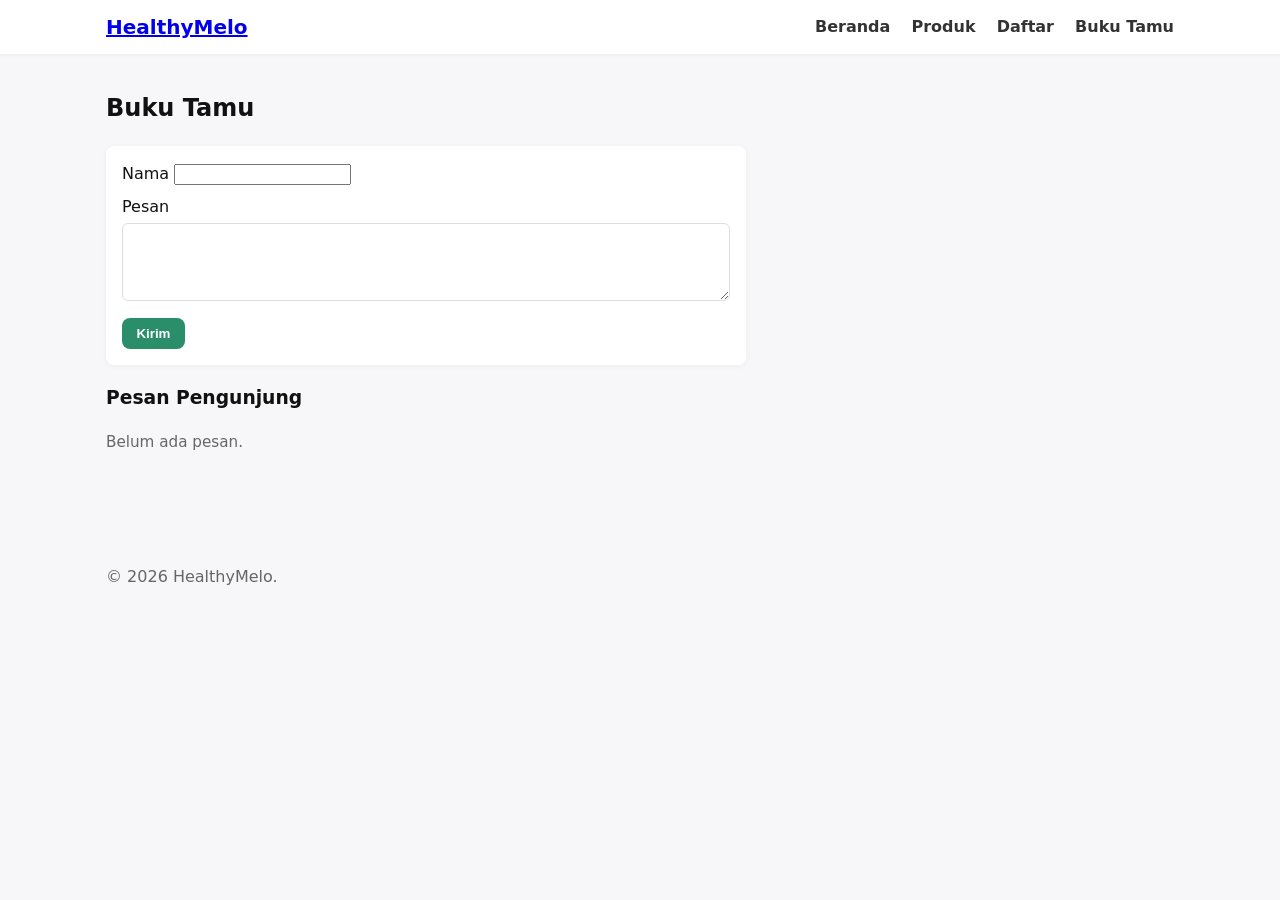
<file: Pemrograman Web I/contact.html>
<!doctype html>
<html lang="id">
<head>
  <meta charset="utf-8" />
  <meta name="viewport" content="width=device-width,initial-scale=1" />
  <title>Buku Tamu — HealthyMelo</title>
  <link rel="stylesheet" href="styles.css">
</head>
<body>
  <header class="site-header">
    <div class="container">
      <h1 class="brand"><a href="index.html">HealthyMelo</a></h1>
      <nav>
        <a href="index.html">Beranda</a>
        <a href="products.html">Produk</a>
        <a href="register.html">Daftar</a>
        <a href="contact.html">Buku Tamu</a>
      </nav>
    </div>
  </header>

  <main class="container">
    <h2>Buku Tamu</h2>

    <form id="guestForm" class="form-card">
      <label>Nama
        <input name="name" required>
      </label>

      <label>Pesan
        <textarea name="message" rows="4" required></textarea>
      </label>

      <button class="btn" type="submit">Kirim</button>
    </form>

    <section>
      <h3>Pesan Pengunjung</h3>
      <div id="guestList"></div>
    </section>
  </main>

  <footer class="site-footer">
    <div class="container">
      <p>&copy; <span id="year5"></span> HealthyMelo.</p>
    </div>
  </footer>

  <script>
    const form = document.getElementById('guestForm');
    const listEl = document.getElementById('guestList');

    function renderGuests() {
      const g = JSON.parse(localStorage.getItem('guests') || '[]').reverse();
      listEl.innerHTML = g.map(item => `
        <div class="guest">
          <strong>${escapeHtml(item.name)}</strong>
          <p>${escapeHtml(item.message)}</p>
          <small class="muted">${new Date(item.at).toLocaleString()}</small>
        </div>
      `).join('') || '<p class="muted">Belum ada pesan.</p>';
    }

    form.addEventListener('submit', e=>{
      e.preventDefault();
      const data = new FormData(form);
      const guest = { name: data.get('name'), message: data.get('message'), at: new Date().toISOString() };
      const arr = JSON.parse(localStorage.getItem('guests') || '[]');
      arr.push(guest);
      localStorage.setItem('guests', JSON.stringify(arr));
      form.reset();
      renderGuests();
    });

    function escapeHtml(str) {
      return String(str).replace(/[&<>"']/g, s => ({'&':'&amp;','<':'&lt;','>':'&gt;','"':'&quot;',"'":"&#39;"}[s]));
    }

    document.getElementById('year5').textContent = new Date().getFullYear();
    renderGuests();
  </script>
</body>
</html>
</file>
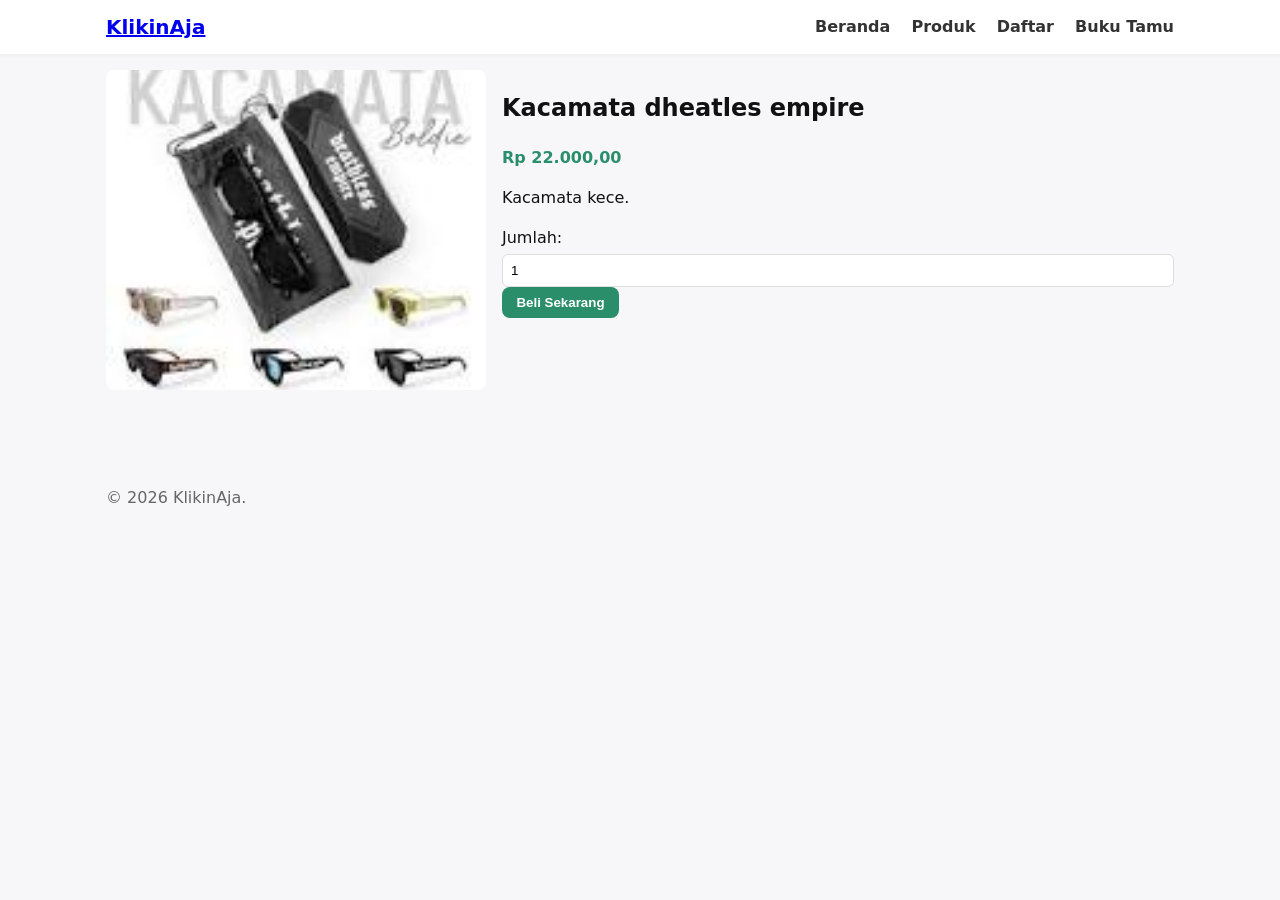
<file: Pemrograman Web I/product-detail.html>
<!doctype html>
<html lang="id">
<head>
  <meta charset="utf-8" />
  <meta name="viewport" content="width=device-width,initial-scale=1" />
  <title>Detail Produk — KlikinAja</title>
  <link rel="stylesheet" href="styles.css">
</head>
<body>
  <header class="site-header">
    <div class="container">
      <h1 class="brand"><a href="index.html">KlikinAja</a></h1>
      <nav>
        <a href="index.html">Beranda</a>
        <a href="products.html">Produk</a>
        <a href="register.html">Daftar</a>
        <a href="contact.html">Buku Tamu</a>
      </nav>
    </div>
  </header>

  <main class="container">
    <div id="detail"></div>
  </main>

  <footer class="site-footer">
    <div class="container">
      <p>&copy; <span id="year3"></span> KlikinAja.</p>
    </div>
  </footer>

  <script>
    // Sama seperti data di products.html
    const products = [
      { id: 1, name: "Kacamata dheatles empire", price: 22000, img: "img/kacamata.jpg", desc: "Kacamata kece." },
      { id: 2, name: "Kaos Polos hitam", price: 28000, img: "img/Kaos Polos.jpg", desc: "bahan tebal bagus." },
      { id: 3, name: "Sepatu hitam Docmart", price: 35000, img: "img/Sepatu hitam.jpg", desc: "Sepatu hitam keren." }
    ];

    function currency(id) {
      return new Intl.NumberFormat('id-ID', { style: 'currency', currency: 'IDR' }).format(id);
    }

    const params = new URLSearchParams(window.location.search);
    const id = Number(params.get('id')) || 1;
    const p = products.find(x => x.id === id) || products[0];

    const detail = document.getElementById('detail');
    detail.innerHTML = `
      <div class="product-detail">
        <img alt="${p.name}" src="${p.img}">
        <div>
          <h2>${p.name}</h2>
          <p class="price">${currency(p.price)}</p>
          <p>${p.desc}</p>
          <form id="buyForm">
            <label>Jumlah:
              <input type="number" name="qty" min="1" value="1" required>
            </label>
            <button class="btn" type="submit">Beli Sekarang</button>
          </form>
          <p id="message"></p>
        </div>
      </div>
    `;

    document.getElementById('buyForm').addEventListener('submit', function(e){
      e.preventDefault();
      const qty = Number(this.qty.value);
      document.getElementById('message').textContent = `Terima kasih! Anda memilih ${qty} item. (Demo — belum ada sistem pembayaran)`;
    });

    document.getElementById('year3').textContent = new Date().getFullYear();
  </script>
</body>
</html>
</file>
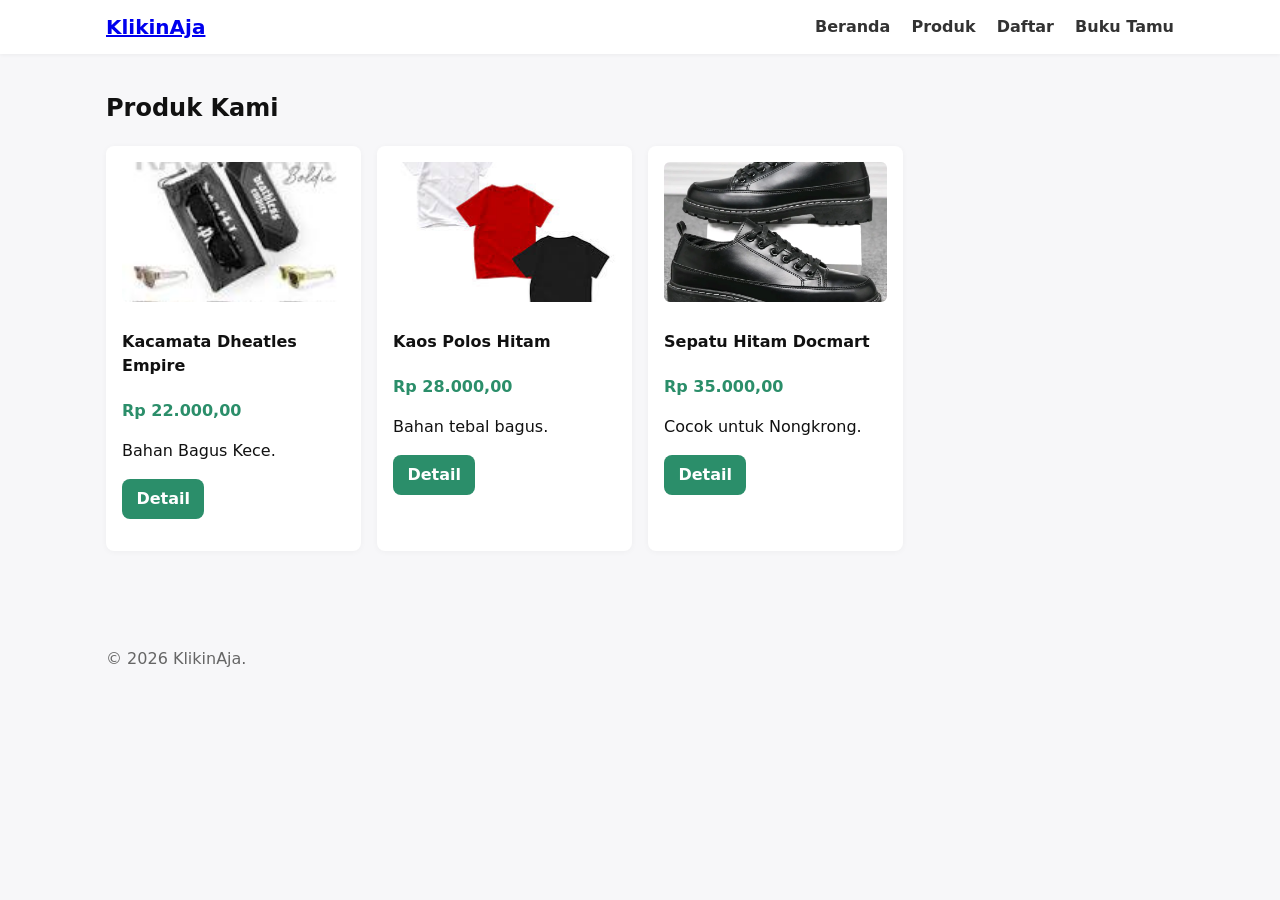
<file: Pemrograman Web I/products.html>
<!doctype html>
<html lang="id">
<head>
  <meta charset="utf-8" />
  <meta name="viewport" content="width=device-width,initial-scale=1" />
  <title>Produk — KlikinAja</title>
  <link rel="stylesheet" href="styles.css">
</head>
<body>
  <header class="site-header">
    <div class="container">
      <h1 class="brand"><a href="index.html">KlikinAja</a></h1>
      <nav>
        <a href="index.html">Beranda</a>
        <a href="products.html">Produk</a>
        <a href="register.html">Daftar</a>
        <a href="contact.html">Buku Tamu</a>
      </nav>
    </div>
  </header>

  <main class="container">
    <h2>Produk Kami</h2>
    <div id="product-list" class="product-grid"></div>
  </main>

  <footer class="site-footer">
    <div class="container">
      <p>&copy; <span id="year2"></span> KlikinAja.</p>
    </div>
  </footer>

  <script>
    // Data produk sederhana 
    const products = [
      {
        id: 1,
        name: "Kacamata Dheatles Empire",
        price: 22000,
        img: "img/kacamata.jpg",
        short: "Bahan Bagus Kece."
      },
      {
        id: 2,
        name: "Kaos Polos Hitam",
        price: 28000,
        img: "img/Kaos Polos.jpg",
        short: "Bahan tebal bagus."
      },
      {
        id: 3,
        name: "Sepatu Hitam Docmart",
        price: 35000,
        img: "img/Sepatu hitam.jpg",
        short: "Cocok untuk Nongkrong."
      }
    ];

    function currency(id) {
      return new Intl.NumberFormat('id-ID', { style: 'currency', currency: 'IDR' }).format(id);
    }

    const list = document.getElementById('product-list');
    products.forEach(p => {
      const card = document.createElement('article');
      card.className = 'product-card';
      card.innerHTML = `
        <img alt="${p.name}" src="${p.img}">
        <h4>${p.name}</h4>
        <p class="price">${currency(p.price)}</p>
        <p>${p.short}</p>
        <p><a class="btn" href="product-detail.html?id=${p.id}">Detail</a></p>
      `;
      list.appendChild(card);
    });

    document.getElementById('year2').textContent = new Date().getFullYear();
  </script>
</body>
</html>
</file>
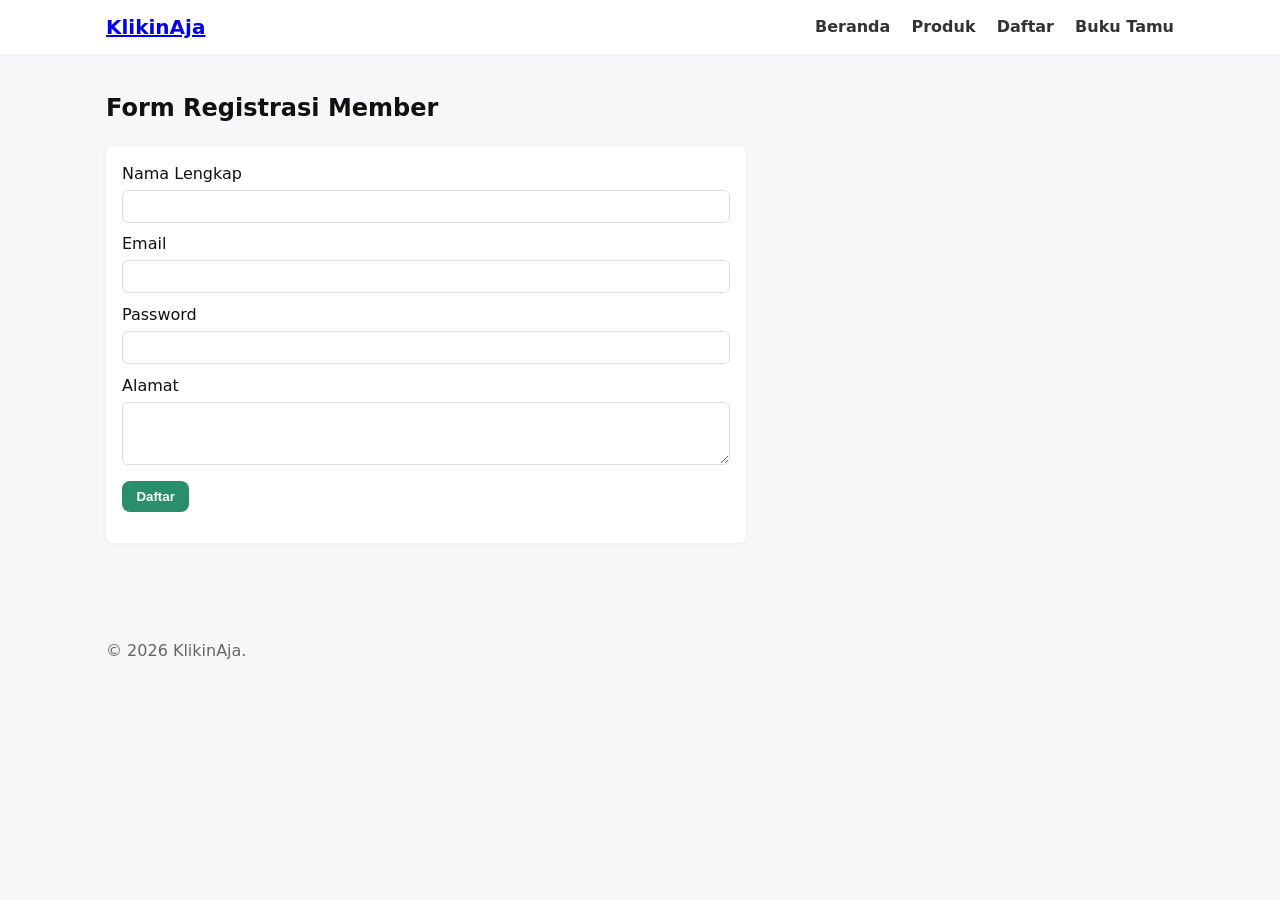
<file: Pemrograman Web I/register.html>
<!doctype html>
<html lang="id">
<head>
  <meta charset="utf-8" />
  <meta name="viewport" content="width=device-width,initial-scale=1" />
  <title>Daftar Member — KlikinAja</title>
  <link rel="stylesheet" href="styles.css">
</head>
<body>
  <header class="site-header">
    <div class="container">
      <h1 class="brand"><a href="index.html">KlikinAja</a></h1>
      <nav>
        <a href="index.html">Beranda</a>
        <a href="products.html">Produk</a>
        <a href="register.html">Daftar</a>
        <a href="contact.html">Buku Tamu</a>
      </nav>
    </div>
  </header>

  <main class="container">
    <h2>Form Registrasi Member</h2>
    <form id="registerForm" class="form-card" novalidate>
      <label>Nama Lengkap
        <input name="fullname" type="text" required minlength="3">
      </label>

      <label>Email
        <input name="email" type="email" required>
      </label>

      <label>Password
        <input name="password" type="password" required minlength="6">
      </label>

      <label>Alamat
        <textarea name="address" rows="3" required></textarea>
      </label>

      <button class="btn" type="submit">Daftar</button>
      <p id="regMsg" class="muted"></p>
    </form>
  </main>

  <footer class="site-footer">
    <div class="container">
      <p>&copy; <span id="year4"></span> KlikinAja.</p>
    </div>
  </footer>

  <script>
    document.getElementById('registerForm').addEventListener('submit', function(e){
      e.preventDefault();
      const f = new FormData(this);
      // demo: simpan ke localStorage 
      const member = {
        fullname: f.get('fullname'),
        email: f.get('email'),
        address: f.get('address'),
        registeredAt: new Date().toISOString()
      };

      const list = JSON.parse(localStorage.getItem('members') || '[]');
      list.push(member);
      localStorage.setItem('members', JSON.stringify(list));

      document.getElementById('regMsg').textContent = 'Pendaftaran sukses! Terima kasih, ' + member.fullname;
      this.reset();
    });

    document.getElementById('year4').textContent = new Date().getFullYear();
  </script>
</body>
</html>
</file>
<file: Pemrograman Web I/styles.css>
:root{
  --bg:#f7f7f9;
  --card:#ffffff;
  --accent:#2b8e6a;
  --muted:#666;
  --maxw:1100px;
}
*{box-sizing:border-box}
body{
  margin:0;
  font-family:system-ui,-apple-system,Segoe UI,Roboto,"Helvetica Neue",Arial;
  background:var(--bg);
  color:#111;
  line-height:1.5;
}
.container{max-width:var(--maxw);margin:0 auto;padding:1rem}
.site-header{background:var(--card);box-shadow:0 1px 4px rgba(0,0,0,.05)}
.site-header .container{display:flex;align-items:center;justify-content:space-between;gap:1rem;padding:0.75rem 1rem}
.brand{margin:0;font-size:1.25rem;color:var(--accent)}
.site-header nav a{margin-left:1rem;text-decoration:none;color:#333;font-weight:600}
.hero{display:grid;grid-template-columns:1fr 380px;gap:1rem;align-items:center;padding:2rem 0}
.hero img{width:100%;height:220px;object-fit:cover;border-radius:8px}
.btn{display:inline-block;background:var(--accent);color:#fff;padding:.5rem .9rem;border-radius:8px;text-decoration:none;border:none;cursor:pointer;font-weight:600}
.features{display:grid;grid-template-columns:repeat(3,1fr);gap:1rem;margin:1.5rem 0}
.features article{background:var(--card);padding:1rem;border-radius:8px;box-shadow:0 1px 4px rgba(0,0,0,.04)}
.testimonials{background:var(--card);padding:1rem;border-radius:8px;margin-bottom:2rem}
.product-grid{display:grid;grid-template-columns:repeat(auto-fill,minmax(240px,1fr));gap:1rem}
.product-card{background:var(--card);padding:1rem;border-radius:8px;box-shadow:0 1px 6px rgba(0,0,0,.04)}
.product-card img{width:100%;height:140px;object-fit:cover;border-radius:6px}
.price{color:var(--accent);font-weight:700;margin:0.5rem 0}
.product-detail{display:grid;grid-template-columns:380px 1fr;gap:1rem}
.product-detail img{width:100%;height:320px;object-fit:cover;border-radius:8px}
.form-card{background:var(--card);padding:1rem;border-radius:8px;box-shadow:0 1px 6px rgba(0,0,0,.04);max-width:640px}
.form-card label{display:block;margin-bottom:.6rem}
input[type="text"],input[type="email"],input[type="password"],textarea,input[type="number"]{width:100%;padding:.5rem;border:1px solid #ddd;border-radius:6px;margin-top:.25rem}
.site-footer{padding:1rem 0;margin-top:2rem;color:var(--muted)}
.muted{color:var(--muted);font-size:.95rem}
.guest{background:var(--card);padding:0.75rem;border-radius:6px;margin-bottom:.5rem}
@media (max-width:800px){
  .hero{grid-template-columns:1fr;gap:1rem}
  .product-detail{grid-template-columns:1fr}
  .features{grid-template-columns:1fr}
}
</file>
